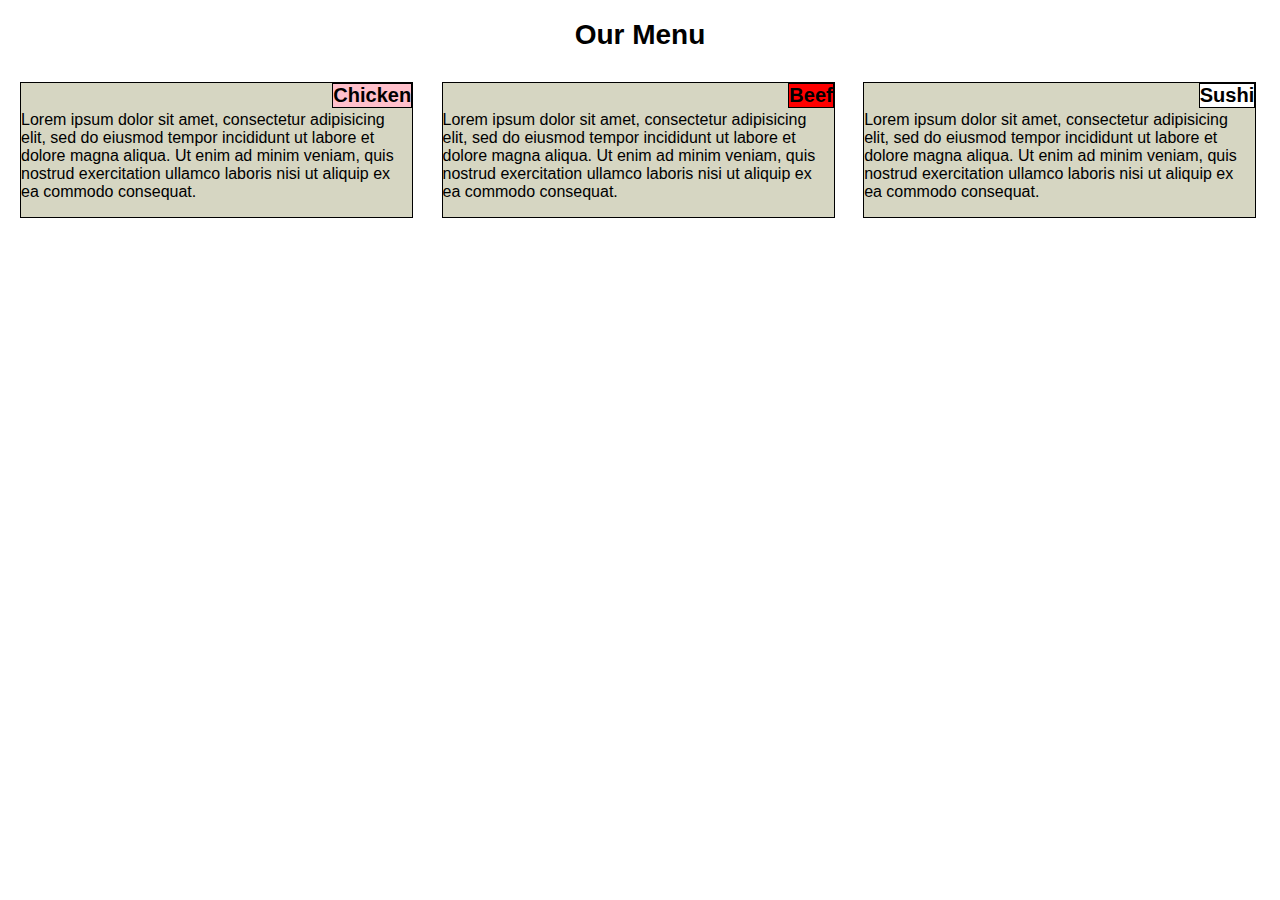
<file: module2-solution/index.html>
<!DOCTYPE html>
<html>
<head>
	<title>Assignment Solution for Module 2</title>
	<link rel="stylesheet" type="text/css" href="css/style.css">

</head>
<body>
<h1>Our Menu</h1>

<section id="section1">
	<div class="content">
		<div class="title">Chicken</div>
		<p>Lorem ipsum dolor sit amet, consectetur adipisicing elit, sed do eiusmod
		tempor incididunt ut labore et dolore magna aliqua. Ut enim ad minim veniam,
		quis nostrud exercitation ullamco laboris nisi ut aliquip ex ea commodo
		consequat.</p>		
	</div>
</section>

<section id="section2">
	<div class="content">
		<div class="title">Beef</div>
		<p>Lorem ipsum dolor sit amet, consectetur adipisicing elit, sed do eiusmod
		tempor incididunt ut labore et dolore magna aliqua. Ut enim ad minim veniam,
		quis nostrud exercitation ullamco laboris nisi ut aliquip ex ea commodo
		consequat.</p>
	</div>
</section>

<section id="section3">
	<div class="content">
		<div class="title">Sushi</div>
		<p>Lorem ipsum dolor sit amet, consectetur adipisicing elit, sed do eiusmod
		tempor incididunt ut labore et dolore magna aliqua. Ut enim ad minim veniam,
		quis nostrud exercitation ullamco laboris nisi ut aliquip ex ea commodo
		consequat.</p>
	</div>
</section>
</body>
</html>
</file>
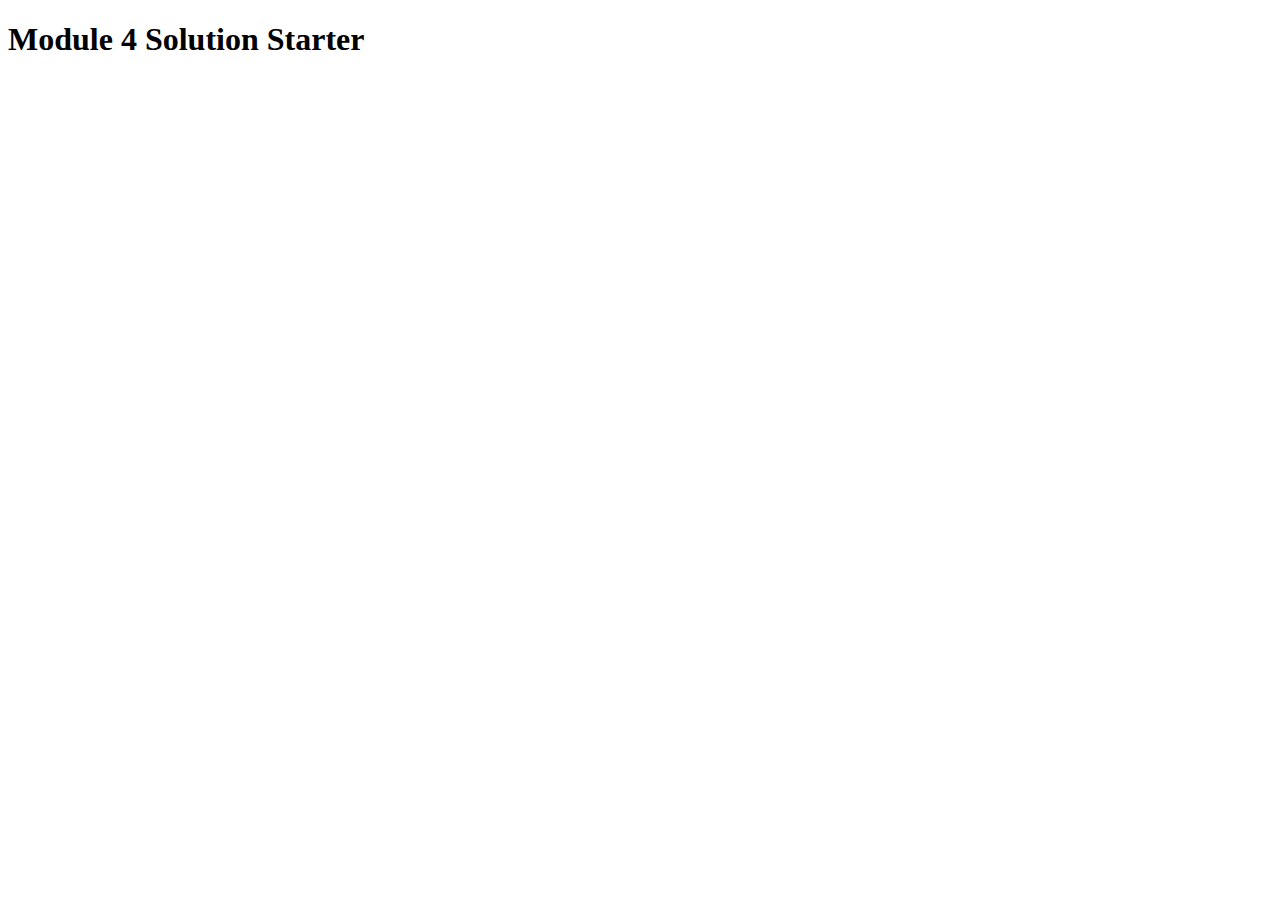
<file: module4-solution/index.html>
<!DOCTYPE html>
<html>
<head>
  <meta charset="utf-8">
  <title>Module 4 Solution Starter</title>
  <script src="SpeakHello.js"></script>
  <script src="SpeakGoodBye.js"></script>
  <script src="script.js"></script>
</head>
<body>
  <h1>Module 4 Solution Starter</h1>
</body>
</html>
</file>
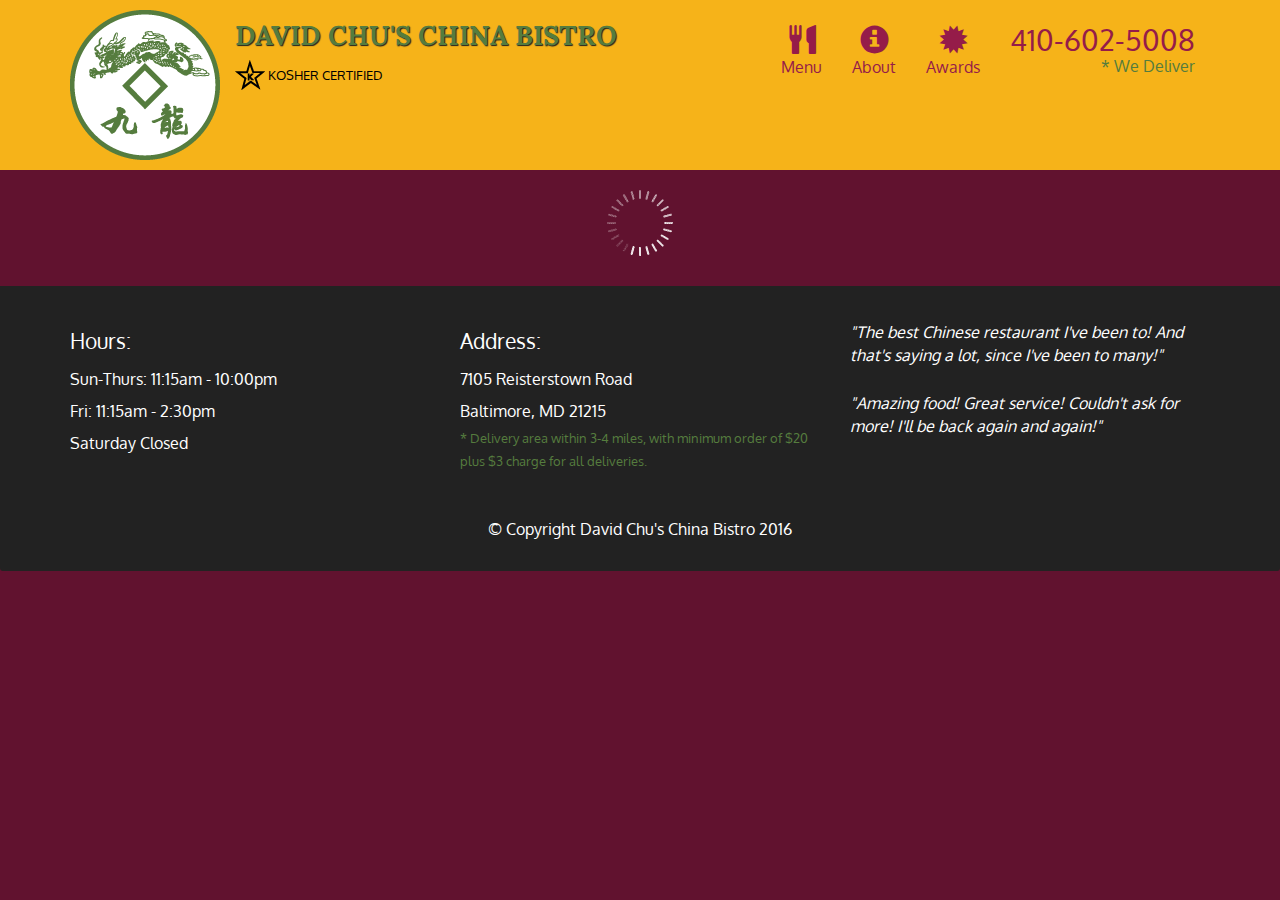
<file: module5-solution/index.html>
<!doctype html>
<html lang="en">
  <head>
    <meta charset="utf-8">
    <meta http-equiv="X-UA-Compatible" content="IE=edge">
    <meta name="viewport" content="width=device-width, initial-scale=1">
    <title>David Chu's China Bistro</title>
    <link rel="stylesheet" href="css/bootstrap.min.css">
    <link rel="stylesheet" href="css/styles.css">
    <link href='https://fonts.googleapis.com/css?family=Oxygen:400,300,700' rel='stylesheet' type='text/css'>
    <link href='https://fonts.googleapis.com/css?family=Lora' rel='stylesheet' type='text/css'>
  </head>
<body>
  <header>
    <nav id="header-nav" class="navbar navbar-default">
      <div class="container">
        <div class="navbar-header">
          <a href="index.html" class="pull-left visible-md visible-lg">
            <div id="logo-img" alt="Logo image"></div>
          </a>

          <div class="navbar-brand">
            <a href="index.html"><h1>David Chu's China Bistro</h1></a>
            <p>
              <img src="images/star-k-logo.png" alt="Kosher certification">
              <span>Kosher Certified</span>
            </p>
          </div>

          <button id="navbarToggle" type="button" class="navbar-toggle collapsed" data-toggle="collapse" data-target="#collapsable-nav" aria-expanded="false">
            <span class="sr-only">Toggle navigation</span>
            <span class="icon-bar"></span>
            <span class="icon-bar"></span>
            <span class="icon-bar"></span>
          </button>
        </div>
        
        <div id="collapsable-nav" class="collapse navbar-collapse">
           <ul id="nav-list" class="nav navbar-nav navbar-right">
            <li id="navHomeButton" class="visible-xs active">
              <a href="index.html">
                <span class="glyphicon glyphicon-home"></span> Home</a>
            </li>
            <li id="navMenuButton">
              <a href="#" onclick="$dc.loadMenuCategories()">
                <span class="glyphicon glyphicon-cutlery"></span><br class="hidden-xs"> Menu</a>
            </li>
            <li>
              <a href="#">
                <span class="glyphicon glyphicon-info-sign"></span><br class="hidden-xs"> About</a>
            </li>
            <li>
              <a href="#">
                <span class="glyphicon glyphicon-certificate"></span><br class="hidden-xs"> Awards</a>
            </li>
            <li id="phone" class="hidden-xs">
              <a href="tel:410-602-5008">
                <span>410-602-5008</span></a><div>* We Deliver</div>
            </li>
          </ul><!-- #nav-list -->
        </div><!-- .collapse .navbar-collapse -->
      </div><!-- .container -->
    </nav><!-- #header-nav -->
  </header>

  <div id="call-btn" class="visible-xs">
    <a class="btn" href="tel:410-602-5008">
    <span class="glyphicon glyphicon-earphone"></span>
    410-602-5008
    </a>
  </div>
  <div id="xs-deliver" class="text-center visible-xs">* We Deliver</div>

  <div id="main-content" class="container"></div>

  <footer class="panel-footer">
    <div class="container">
      <div class="row">
        <section id="hours" class="col-sm-4">
          <span>Hours:</span><br>
          Sun-Thurs: 11:15am - 10:00pm<br>
          Fri: 11:15am - 2:30pm<br>
          Saturday Closed
          <hr class="visible-xs">
        </section>
        <section id="address" class="col-sm-4">
          <span>Address:</span><br>
          7105 Reisterstown Road<br>
          Baltimore, MD 21215
          <p>* Delivery area within 3-4 miles, with minimum order of $20 plus $3 charge for all deliveries.</p>
          <hr class="visible-xs">
        </section>
        <section id="testimonials" class="col-sm-4">
          <p>"The best Chinese restaurant I've been to! And that's saying a lot, since I've been to many!"</p>
          <p>"Amazing food! Great service! Couldn't ask for more! I'll be back again and again!"</p>
        </section>
      </div>
      <div class="text-center">&copy; Copyright David Chu's China Bistro 2016</div>
    </div>
  </footer>

  <!-- jQuery (Bootstrap JS plugins depend on it) -->
  <script src="js/jquery-2.1.4.min.js"></script>
  <script src="js/bootstrap.min.js"></script>
  <script src="js/ajax-utils.js"></script>
  <script src="js/script.js"></script>
</body>
</html>
</file>
<file: module2-solution/css/style.css>
* { box-sizing: border-box; }
 
 body {
 	font-family: Helvetica;
 }

 h1 {
 	text-align: center;
 	font-size: 1.75em;
 }
 .title {
 	position: absolute;
 	top: 0;
 	right: 0;
 	border: 1px solid black;
 	font-size: 1.25em;
 	font-weight: bold;
 }

 #section1, #section2, #section3 {
 	
 	padding: 12px;

 }

 #section1 .content, #section2 .content, #section3 .content {
 	font-size: 1em;
 	background-color: #d6d6c2; 
 	position: relative;
 	border:1px solid black;
 	padding-top: 12px;



 }
 
#section1 .title {
	background-color: pink;

}

#section2 .title {
	background-color: red;
}

#section3 .title {
	background-color: white;
}

/* desktop  */
@media (min-width: 992px) {
	#section1, #section2, #section3 {
		/**** Researched and found out that inline-block is easier to use
		than float***/
		display: inline-block;
		width: 33%;
	} 
}

/*tablet*/
@media (min-width:768px) and (max-width: 991px) {
	#section1, #section2, #section3 {
		display: inline-block;
	} 

	#section1, #section2 {
		width: 49.7%;
	}

	#section3 {
		width: 100%;
	}

}

/*mobile*/
@media (max-width: 767px) {
	#section1, #section2, #section3 {
		display: inline-block;
		width: 100%;
	} 

}
</file>
<file: module5-solution/css/styles.css>
body {
  font-size: 16px;
  color: #fff;
  background-color: #61122f;
  font-family: 'Oxygen', sans-serif;
}

/** HEADER **/
#header-nav {
  background-color: #f6b319;
  border-radius: 0;
  border: 0;
}

#logo-img {
  background: url('../images/restaurant-logo_large.png') no-repeat;
  width: 150px;
  height: 150px;
  margin: 10px 15px 10px 0;
}

.navbar-brand {
  padding-top: 25px;
}
.navbar-brand h1 { /* Restaurant name */
  font-family: 'Lora', serif;
  color: #557c3e;
  font-size: 1.5em;
  text-transform: uppercase;
  font-weight: bold;
  text-shadow: 1px 1px 1px #222;
  margin-top: 0;
  margin-bottom: 0;
  line-height: .75;
}
.navbar-brand a:hover, .navbar-brand a:focus {
  text-decoration: none;
}
.navbar-brand p { /* Kosher cert */
  color: #000;
  text-transform: uppercase;
  font-size: .7em;
  margin-top: 15px;
}
.navbar-brand p span { /* Star-K */
  vertical-align: middle;
}

#nav-list {
  margin-top: 10px;
}
#nav-list a {
  color: #951C49;
  text-align: center;
}
#nav-list a:hover {
  background: #E7E7E7;
}
#nav-list a span {
  font-size: 1.8em;
}

#phone {
  margin-top: 5px;
}
#phone a { /* Phone number */
  text-align: right;
  padding-bottom: 0;
}
#phone div { /* We Deliver */
  color: #557c3e;
  text-align: right;
  padding-right: 15px;
}

.navbar-header button.navbar-toggle, .navbar-header .icon-bar {
  border: 1px solid #61122f;
}
.navbar-header button.navbar-toggle {
  clear: both;
  margin-top: -30px;
}
/* END HEADER */

/* FOOTER */
.panel-footer {
  margin-top: 30px;
  padding-top: 35px;
  padding-bottom: 30px;
  background-color: #222;
  border-top: 0;
}
.panel-footer div.row {
  margin-bottom: 35px;
}
#hours, #address {
  line-height: 2;
}
#hours > span, #address > span {
  font-size: 1.3em;
}
#address p {
  color: #557c3e;
  font-size: .8em;
  line-height: 1.8;
}
#testimonials {
  font-style: italic;
}
#testimonials p:nth-child(2) {
  margin-top: 25px;
}
/* END FOOTER */



/* HOME PAGE */
.container .jumbotron {
  box-shadow: 0 0 50px #3F0C1F;
  border: 2px solid #3F0C1F;
}

#menu-tile, #specials-tile, #map-tile {
  height: 250px;
  width: 100%;
  margin-bottom: 15px;
  position: relative;
  border: 2px solid #3F0C1F;
  overflow: hidden;
}
#menu-tile:hover, #specials-tile:hover, #map-tile:hover {
  box-shadow: 0 1px 5px 1px #cccccc;
}
#menu-tile {
  background: url('../images/menu-tile.jpg') no-repeat;
  background-position: center;
}
#specials-tile {
  background: url('../images/specials-tile.jpg') no-repeat;
  background-position: center;
}
#menu-tile span, #specials-tile span, #map-tile span {
  position: absolute;
  bottom: 0;
  right: 0;
  width: 100%;
  text-align: center;
  font-size: 1.6em;
  text-transform: uppercase;
  background-color: #000;
  color: #fff;
  opacity: .8;
}
/* END HOME PAGE */

/* MENU CATEGORIES PAGE */
.category-tile { 
  position: relative;
  border: 2px solid #3F0C1F;
  overflow: hidden;
  width: 200px;
  height: 200px;
  margin: 0 auto 15px;
}
.category-tile span {
  position: absolute;
  bottom: 0;
  right: 0;
  width: 100%;
  text-align: center;
  font-size: 1.2em;
  text-transform: uppercase;
  background-color: #000;
  color: #fff;
  opacity: .8;
}
.category-tile:hover {
  box-shadow: 0 1px 5px 1px #cccccc;
}

#menu-categories-title + div {
  margin-bottom: 50px;
}
/* END MENU CATEGORIES PAGE */

/* SINGLE CATEGORY PAGE */
.menu-item-tile {
  margin-bottom: 25px;
}
.menu-item-tile hr {
  width: 80%;
}
.menu-item-tile .menu-item-price {
  font-size: 1.1em;
  text-align: right;
  margin-top: -15px;
  margin-right: -15px;
}
.menu-item-tile .menu-item-price span {
  font-size: .6em;
}
.menu-item-photo {
  position: relative;
  border: 2px solid #3F0C1F; 
  overflow: hidden;
  padding: 0;
  margin-right: -15px;
  margin-left: auto;
  margin-bottom: 20px;
  max-width: 250px;
}
.menu-item-photo div {
  position: absolute;
  bottom: 0;
  right: 0;
  width: 80px;
  background-color: #557c3e;
  text-align: center;
}
.menu-item-description {
  padding-right: 30px;
}
h3.menu-item-title {
  margin: 0 0 10px;
}
.menu-item-details {
  font-size: .9em;
  font-style: italic;
}
/* END SINGLE CATEGORY PAGE */


/********** Large devices only **********/
@media (min-width: 1200px) {
  .container .jumbotron {
    background: url('../images/jumbotron_1200.jpg') no-repeat;
    height: 675px;
  }
}

/********** Medium devices only **********/
@media (min-width: 992px) and (max-width: 1199px) {
  /* Header */
  #logo-img {
    background: url('../images/restaurant-logo_medium.png') no-repeat;
    width: 100px;
    height: 100px;
    margin: 5px 5px 5px 0;
  }
  /* End Header */

  /* Home Page */
  .container .jumbotron {
    background: url('../images/jumbotron_992.jpg') no-repeat;
    height: 558px;
  }
  /* End Home Page */
}

/********** Small devices only **********/
@media (min-width: 768px) and (max-width: 991px) {
  /* Home Page */
  .container .jumbotron {
    background: url('../images/jumbotron_768.jpg') no-repeat;
    height: 432px;
  }
  /* End Home Page */
}

/********** Extra small devices only **********/
@media (max-width: 767px) {
  /* Header */
  .navbar-brand {
    padding-top: 10px;
    height: 80px;
  }
  .navbar-brand h1 { /* Restaurant name */
    padding-top: 10px;
    font-size: 5vw; /* 1vw = 1% of viewport width */
  }
  .navbar-brand p { /* Kosher cert */
    font-size: .6em;
    margin-top: 12px;
  }
  .navbar-brand p img { /* Star-K */
    height: 20px;
  }

  #collapsable-nav a { /* Collapsed nav menu text */
    font-size: 1.2em;
  }
  #collapsable-nav a span { /* Collapsed nav menu glyph */
    font-size: 1em;
    margin-right: 5px;
  }

  #call-btn > a {
    font-size: 1.5em;
    display: block;
    margin: 0 20px;
    padding: 10px;
    border: 2px solid #fff;
    background-color: #f6b319;
    color: #951c49;
  }
  #xs-deliver {
    margin-top: 5px;
    font-size: .7em;
    letter-spacing: .1em;
    text-transform: uppercase;
  }
  /* End Header */

  /* Footer */
  .panel-footer section {
    margin-bottom: 30px;
    text-align: center;
  }
  .panel-footer section:nth-child(3) {
    margin-bottom: 0; /* margin already exists on the whole row */
  }
  .panel-footer section hr {
    width: 50%;
  }
  /* End Footer */

  /* Home Page */
  .container .jumbotron {
    margin-top: 30px;
    padding: 0;
  }
  #menu-tile, #specials-tile {
    width: 360px;
    margin: 0 auto 15px;
  }

  .menu-item-photo {
    margin-right: auto;
  }
  .menu-item-tile .menu-item-price {
    text-align: center;
  }
  .menu-item-description {
    text-align: center;;
  }
}


/********** Super extra small devices Only :-) (e.g., iPhone 4) **********/
@media (max-width: 479px) {
  /* Header */
  .navbar-brand h1 { /* Restaurant name */
    padding-top: 5px;
    font-size: 6vw;
  }
  /* End Header */
  
  /* Home page */
  #menu-tile, #specials-tile {
    width: 280px;
    margin: 0 auto 15px;
  }

  .col-xxs-12 {
    position: relative;
    min-height: 1px;
    padding-right: 15px;
    padding-left: 15px;
    float: left;
    width: 100%;
  }
}
</file>
